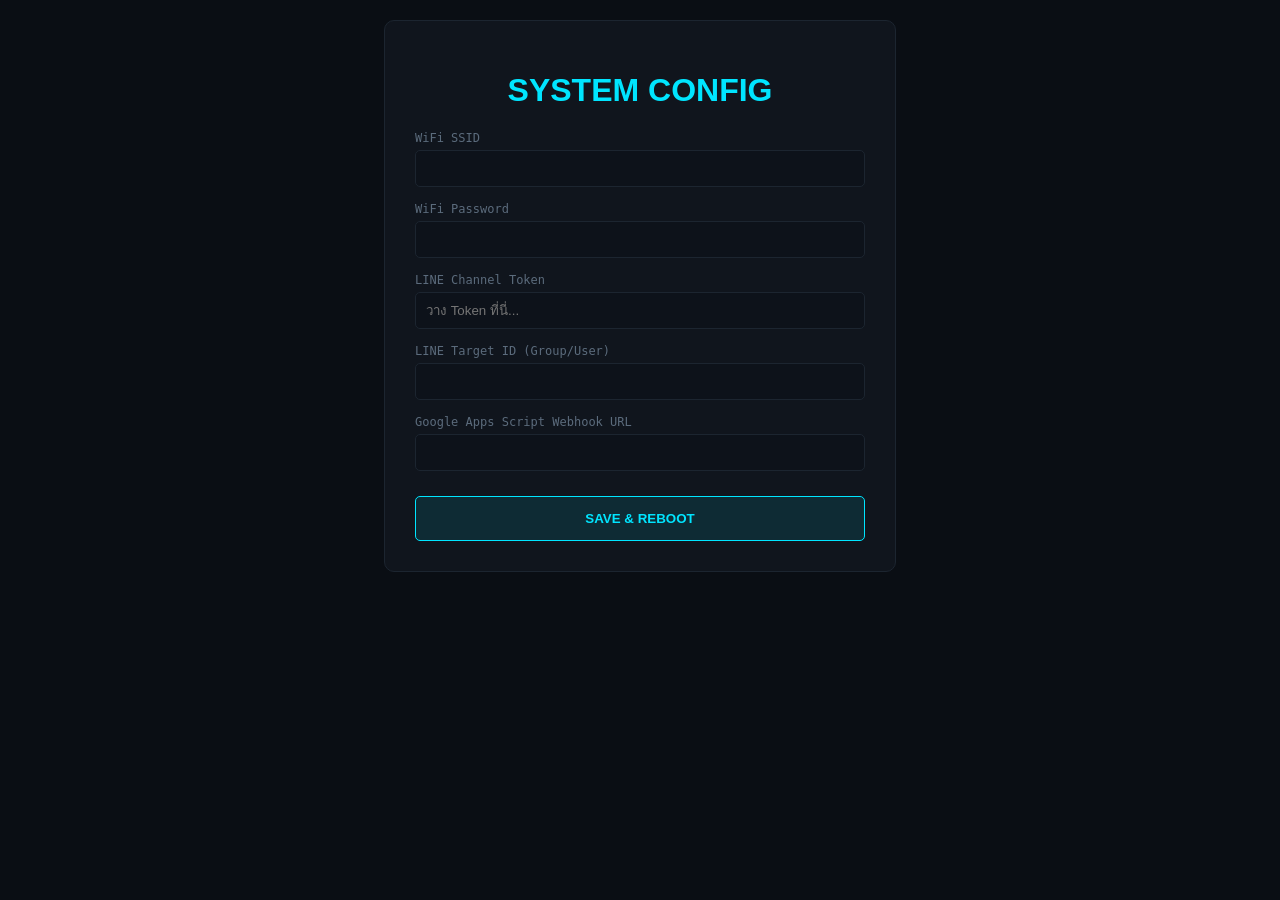
<file: setup.html>
<!DOCTYPE html>
<html lang="th">
<head>
<meta charset="UTF-8">
<meta name="viewport" content="width=device-width, initial-scale=1.0">
<title>System Setup // SMART PARKING</title>
<style>
  :root { --bg: #0a0e14; --panel: #10151d; --panel-line: #1c2530; --cyan: #00e5ff; --text: #c9d6e3; --muted: #5b6b7c; }
  body { background: var(--bg); color: var(--text); font-family: monospace; display: flex; justify-content: center; padding: 20px; margin: 0;}
  .setup-card { background: var(--panel); border: 1px solid var(--panel-line); border-radius: 10px; padding: 30px; width: 100%; max-width: 450px; }
  h1 { color: var(--cyan); text-align: center; font-family: sans-serif; }
  .form-group { margin-bottom: 15px; }
  label { display: block; color: var(--muted); font-size: 12px; margin-bottom: 5px; }
  input { width: 100%; padding: 10px; background: #0d121a; border: 1px solid var(--panel-line); color: var(--cyan); border-radius: 5px; box-sizing: border-box;}
  .btn { width: 100%; padding: 14px; background: rgba(0, 229, 255, 0.1); border: 1px solid var(--cyan); color: var(--cyan); cursor: pointer; border-radius: 5px; font-weight: bold; margin-top: 10px;}
  .btn:hover { background: var(--cyan); color: #000; }
</style>
</head>
<body>

<div class="setup-card">
  <h1>SYSTEM CONFIG</h1>
  <form id="setupForm">
    <div class="form-group">
      <label>WiFi SSID</label>
      <input type="text" id="ssid" name="ssid" required>
    </div>
    <div class="form-group">
      <label>WiFi Password</label>
      <input type="password" id="pass" name="pass">
    </div>
    <div class="form-group">
      <label>LINE Channel Token</label>
      <input type="text" id="lineToken" name="lineToken" placeholder="วาง Token ที่นี่...">
    </div>
    <div class="form-group">
      <label>LINE Target ID (Group/User)</label>
      <input type="text" id="lineTarget" name="lineTarget">
    </div>
    <div class="form-group">
      <label>Google Apps Script Webhook URL</label>
      <input type="text" id="webhookUrl" name="webhookUrl">
    </div>
    <button type="submit" id="submitBtn" class="btn">SAVE & REBOOT</button>
  </form>
</div>

<script>
  document.getElementById('setupForm').addEventListener('submit', async (e) => {
    e.preventDefault();
    document.getElementById('submitBtn').textContent = 'SAVING...';
    
    const formData = new URLSearchParams(new FormData(e.target));
    try {
      await fetch('/api/settings/save', {
        method: 'POST',
        headers: { 'Content-Type': 'application/x-www-form-urlencoded' },
        body: formData
      });
      alert('บันทึกสำเร็จ อุปกรณ์กำลังรีบูท...');
    } catch (e) {
      alert("เกิดข้อผิดพลาด");
    }
  });
</script>
</body>
</html>
</file>
